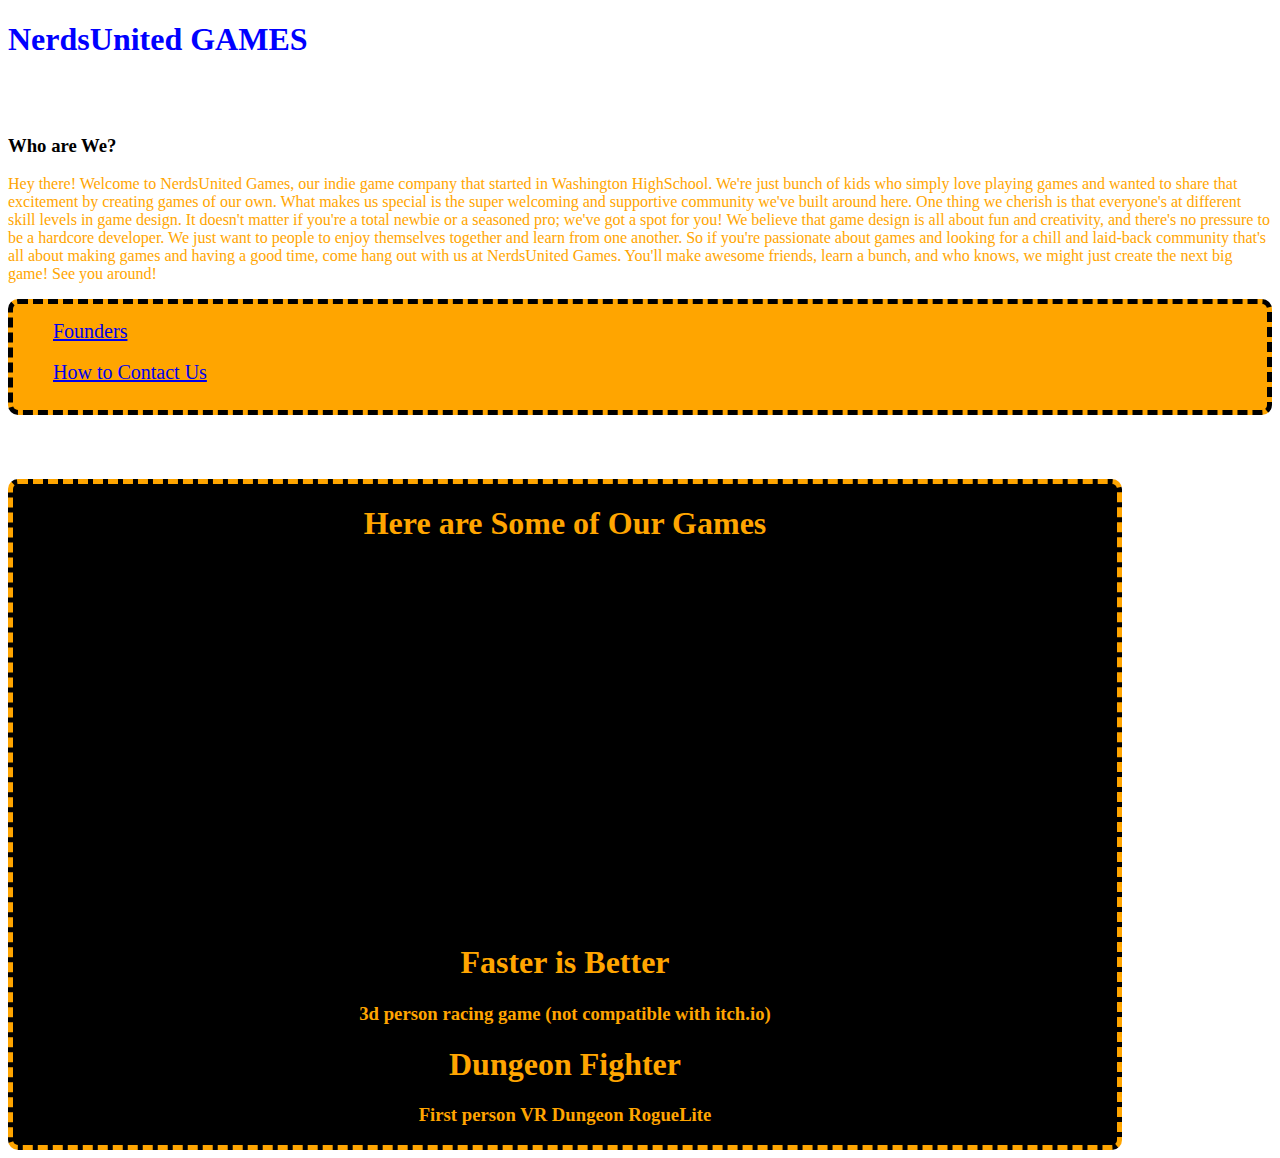
<file: index.html>
<!DOCTYPE html>
<html>
<head>
    <title>Welcome To NerdsUnited Games</title>
    <link rel="stylesheet" href="style.css">
</head>
<body style="color: orange;">
    
   
    <h1 style="color: blue;">NerdsUnited GAMES</h1>
    <br>
    <br>
    <h3 style="color: black">Who are We?</h3>
    
    <p>Hey there! Welcome to NerdsUnited Games, our indie game company that started in Washington HighSchool. We're just bunch of kids who simply love playing games and wanted to share that excitement by creating games of our own. What makes us special is the super welcoming and supportive community we've built around here.
        One thing we cherish is that everyone's at different skill levels in game design. It doesn't matter if you're a total newbie or a seasoned pro; we've got a spot for you! We believe that game design is all about fun and creativity, and there's no pressure to be a hardcore developer. We just want to people to enjoy themselves together and learn from one another.
        So if you're passionate about games and looking for a chill and laid-back community that's all about making games and having a good time, come hang out with us at NerdsUnited Games. You'll make awesome friends, learn a bunch, and who knows, we might just create the next big game! See you around!</p>
    <div class = "contacts">
    <nav>
        <ul>
            <li>
    <a href="Founders.html" target=_self title="Meet the Founders"> 
        Founders
    </a>
</li>

    <br>
    <br>
<li>
    <a href="Contacts.html" target=_self title="if you want to join">
        How to Contact Us
    </a>
</li>
</ul>
    </nav>
    </div>
    <div id = "games">
    <h1>Here are Some of Our Games</h1>

    <iframe frameborder="0" src="https://itch.io/embed/2142728?border_width=0" width="550" height="165">
    <a href="https://nerdsunited.itch.io/genericpvp">GenericPVP by NerdsUnited</a>
    </iframe>

    <iframe frameborder="0" src="https://itch.io/embed/2100624?border_width=0" width="550" height="165">
    <a href="https://nerdsunited.itch.io/ban-the-british">Dog Gone by NerdsUnited</a>
    </iframe>
    <h4></h4>
    <iframe frameborder="0" src="https://itch.io/embed/2168468?border_width=0" width="550" height="165">
    <a href="https://nerdsunited.itch.io/ping">Ping by NerdsUnited</a>
    </iframe>

    <h1>Faster is Better</h1>
    <h3>3d person racing game (not compatible with itch.io)</h3>
    <h1>Dungeon Fighter</h1>
    <h3>First person VR Dungeon RogueLite</h3>
    </div>
</body>
</html>
</file>
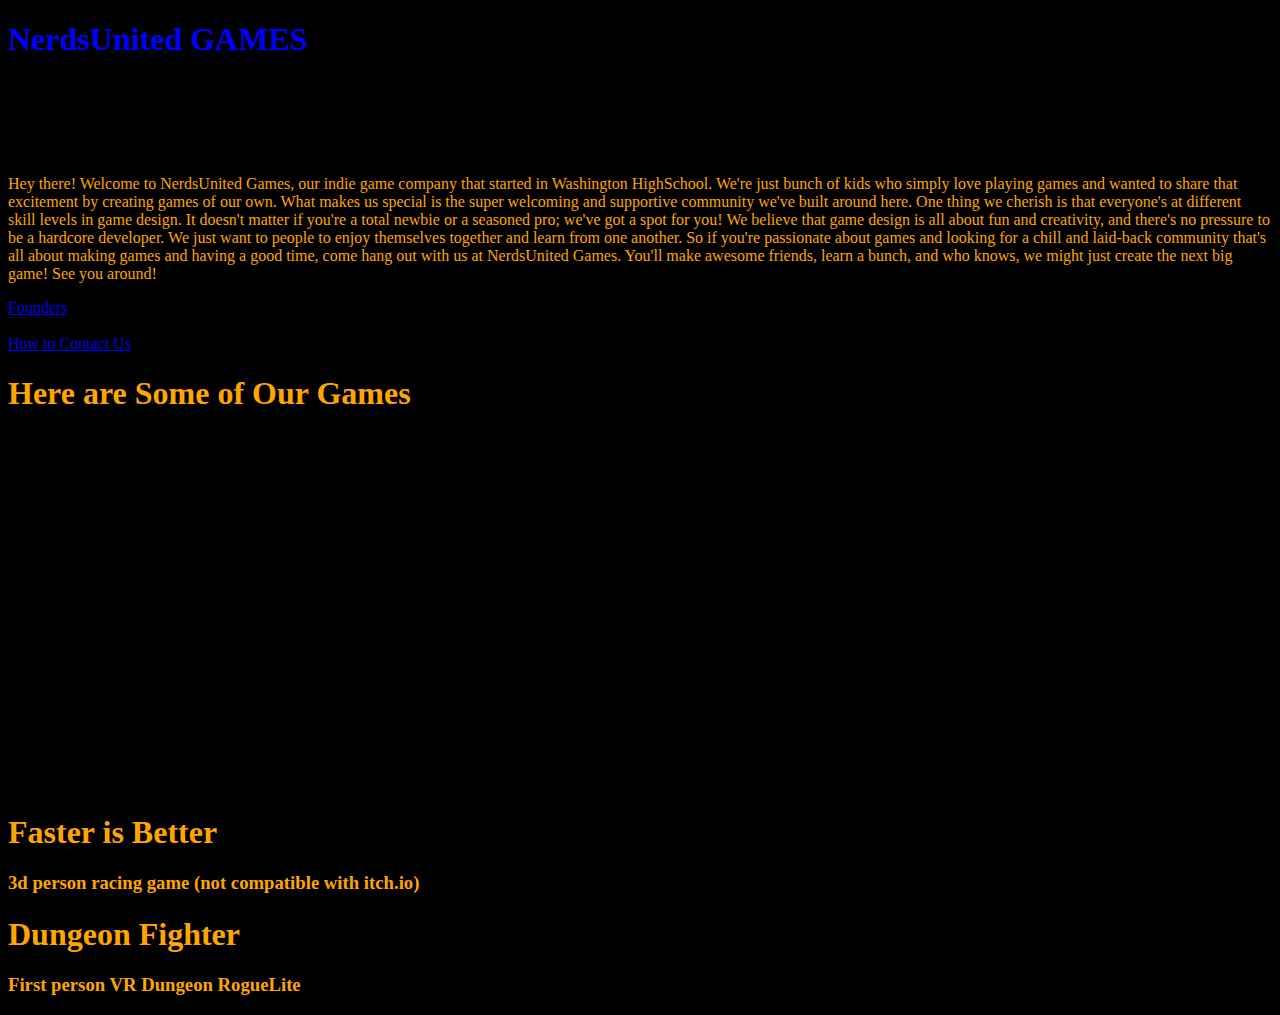
<file: GameDevWebsite/index.html>
<!DOCTYPE html>
<html>
<head>
    <title>Welcome To NerdsUnited Games</title>
    <link rel="stylesheet" href="style.css">
</head>
<body style="color: orange;">
    
   
    <h1 style="color: blue;">NerdsUnited GAMES</h1>
    <br>
    <br>
    <h3 style="color: black">Who are We?</h3>
    
    <p>Hey there! Welcome to NerdsUnited Games, our indie game company that started in Washington HighSchool. We're just bunch of kids who simply love playing games and wanted to share that excitement by creating games of our own. What makes us special is the super welcoming and supportive community we've built around here.
        One thing we cherish is that everyone's at different skill levels in game design. It doesn't matter if you're a total newbie or a seasoned pro; we've got a spot for you! We believe that game design is all about fun and creativity, and there's no pressure to be a hardcore developer. We just want to people to enjoy themselves together and learn from one another.
        So if you're passionate about games and looking for a chill and laid-back community that's all about making games and having a good time, come hang out with us at NerdsUnited Games. You'll make awesome friends, learn a bunch, and who knows, we might just create the next big game! See you around!</p>

    <a href="Founders.html" target=_self title="Meet the Founders"> 
        Founders
    </a>

    <br>
    <br>

    <a href="Contacts.html" target=_self title="if you want to join">
        How to Contact Us
    </a>

    <h1>Here are Some of Our Games</h1>

    <iframe frameborder="0" src="https://itch.io/embed/2142728?border_width=0" width="550" height="165">
    <a href="https://nerdsunited.itch.io/genericpvp">GenericPVP by NerdsUnited</a>
    </iframe>

    <iframe frameborder="0" src="https://itch.io/embed/2100624?border_width=0" width="550" height="165">
    <a href="https://nerdsunited.itch.io/ban-the-british">Dog Gone by NerdsUnited</a>
    </iframe>
    <h4></h4>
    <iframe frameborder="0" src="https://itch.io/embed/2168468?border_width=0" width="550" height="165">
    <a href="https://nerdsunited.itch.io/ping">Ping by NerdsUnited</a>
    </iframe>

    <h1>Faster is Better</h1>
    <h3>3d person racing game (not compatible with itch.io)</h3>
    <h1>Dungeon Fighter</h1>
    <h3>First person VR Dungeon RogueLite</h3>
</body>
</html>
</file>
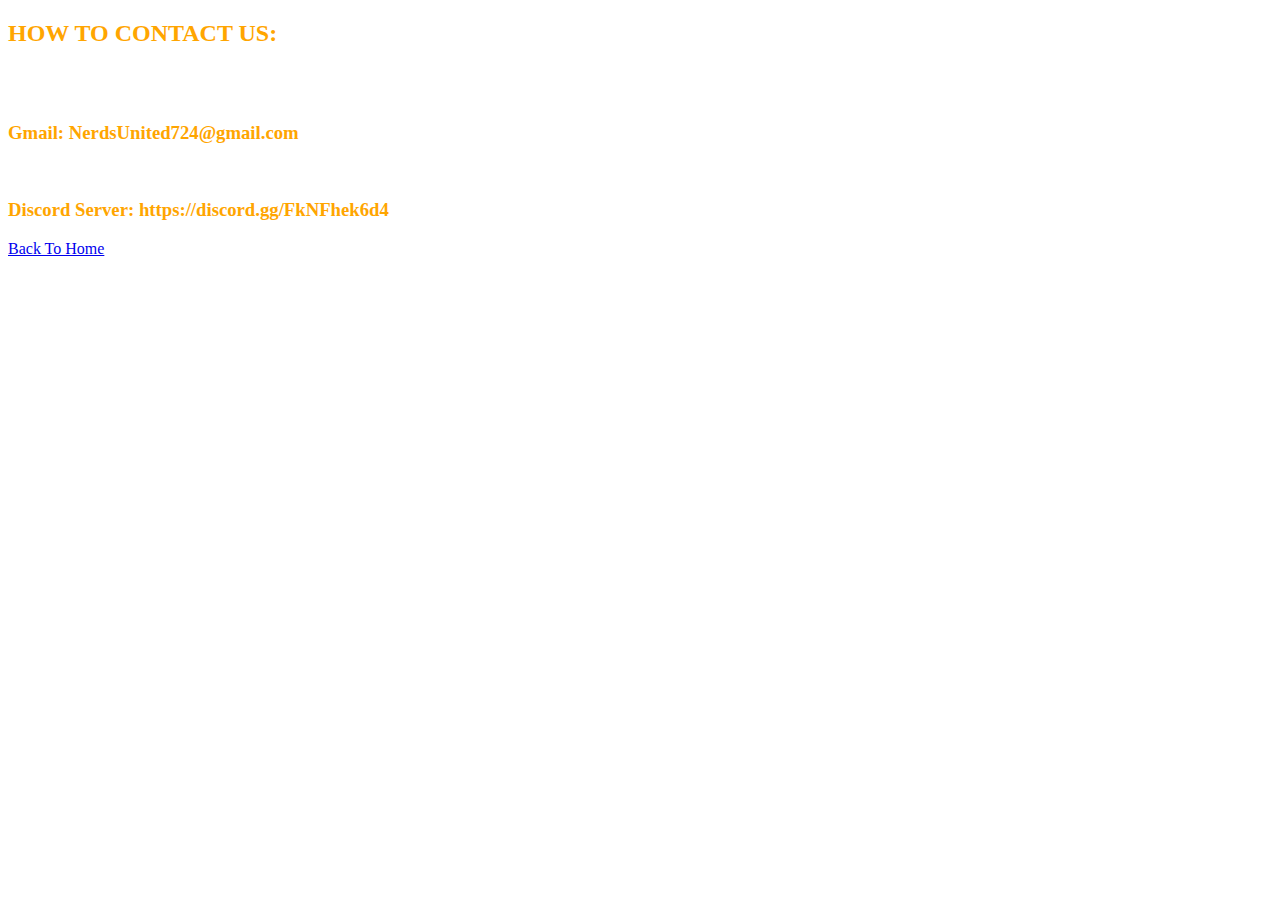
<file: Contacts.html>
<!DOCTYPE html>

<html>
<link rel="stylesheet" href="style.css">
<h2 style="color: orange;">HOW TO CONTACT US:</h2>
<br>
<br>
<h3 style="color: orange;">Gmail: NerdsUnited724@gmail.com</h3>
<br>
<h3 style="color: orange;">Discord Server: https://discord.gg/FkNFhek6d4</h3>
<a href="index.html" target=_self title="back to Home Page"> 
    Back To Home
</html>
</file>
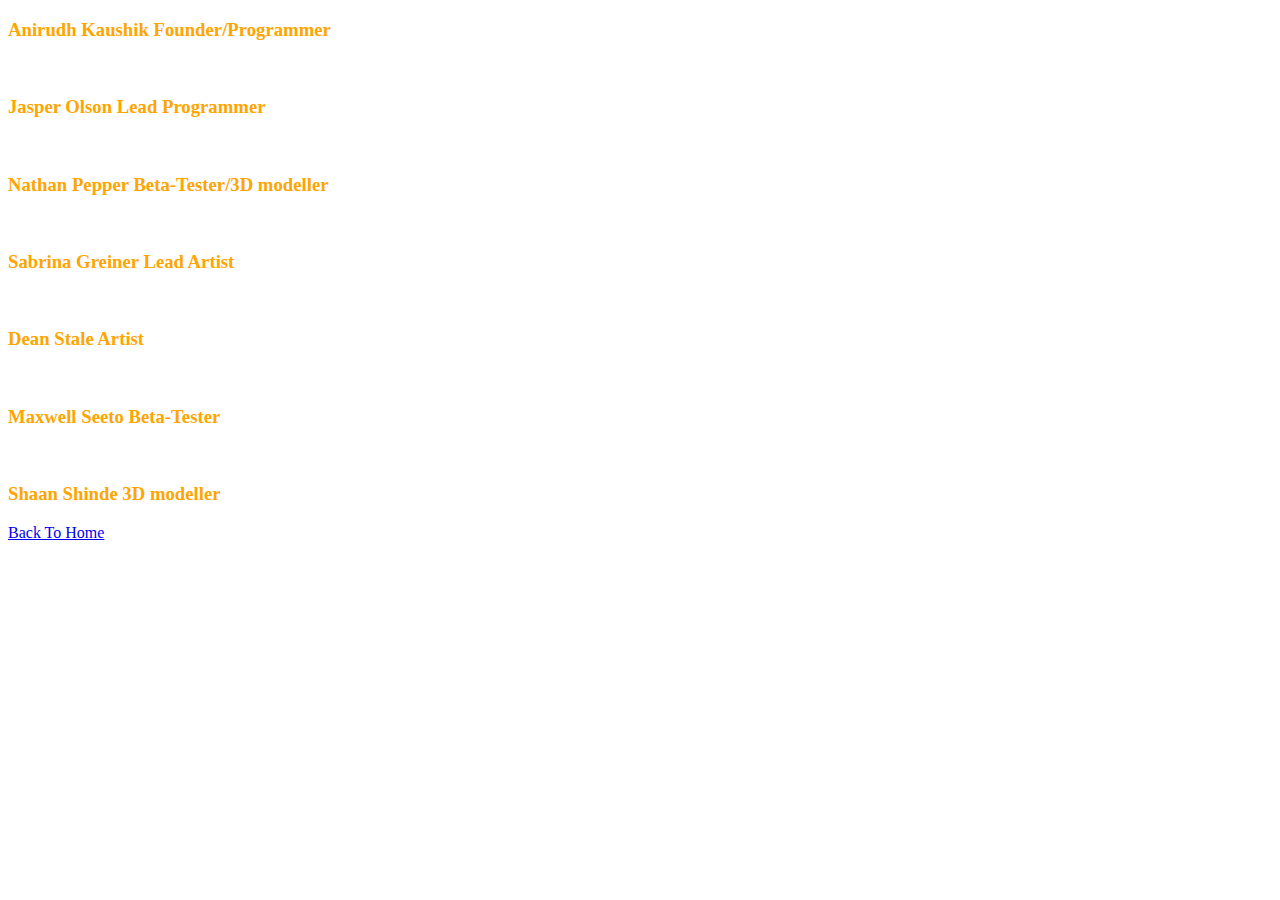
<file: Founders.html>
<!DOCTYPE html>
<html>
<link rel="stylesheet" href="style.css">
<h3 style="color: orange;">Anirudh Kaushik Founder/Programmer</h3>
<br>
<h3 style="color: orange;">Jasper Olson  Lead Programmer</h3>
<br>
<h3 style="color: orange;">Nathan Pepper Beta-Tester/3D modeller</h3>
<br>
<h3 style="color: orange;">Sabrina Greiner  Lead Artist</h3>
<br>
<h3 style="color: orange;">Dean Stale Artist</h3>
<br>
<h3 style="color: orange;">Maxwell Seeto Beta-Tester</h3>
<br>
<h3 style="color: orange;">Shaan Shinde 3D modeller</h3>
<a href="index.html" target=_self title="Back to Home Page">Back To Home</a>
</html>
</file>
<file: style.css>
body{
    background-color:white 

}
h3 {
    background-color:(orange)
}
#games
{
  text-align: center;
  background-color: black;
  border-radius: 10px;
  display: inline-block;
  border: 5px dashed orange;

}
.contacts
{
    background-color: orange;
    border-radius: 10px;
    border: 5px dashed black;
    padding-bottom: 10px;
    margin-bottom: 5%;
}
.contacts li a
{
  
text-align: center;
font-family:cursive;
font-size:20px;

}
nav a
{
    width: 10%
}
nav ul
{
    width:50%
}
nav ul li
{
   text-align: left;
   padding: 10px
   font-size 10px;
   display: inline-block;
}

nav ul li:hover
{
    color:red;
}
</file>
<file: GameDevWebsite/style.css>
body{
    background-color:black 

}
h3 {
    background-color:(orange)
}
</file>
